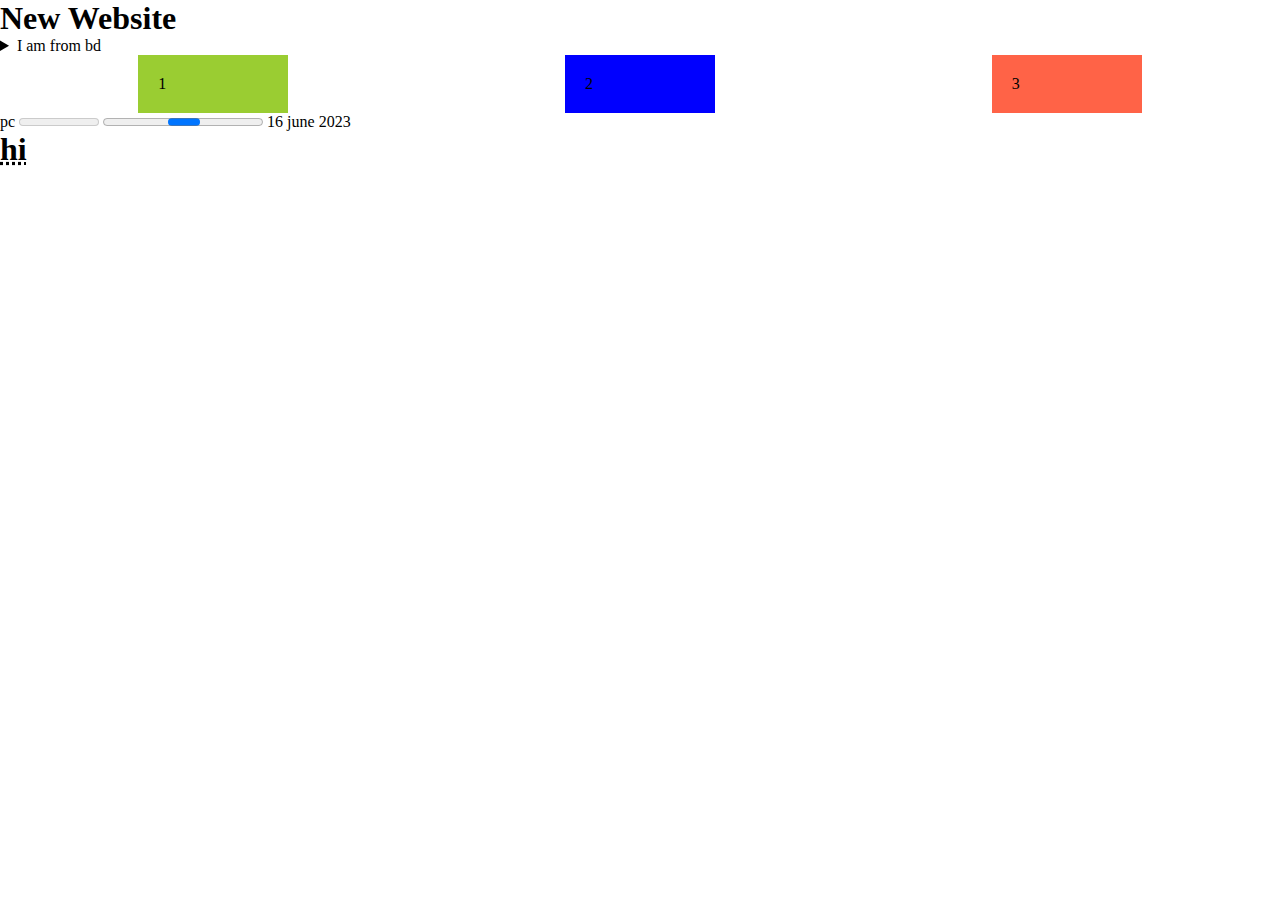
<file: test .html>
<!DOCTYPE html>
<html lang="en">
<head>
    <meta charset="UTF-8">
    <meta name="viewport" content="width=device-width, initial-scale=1.0">
    <title>Digital products</title>
    <link rel="stylesheet" href="test.css">
</head>
<body>
    <H1> New Website </H1>
    <details>
        <summary>I am from bd</summary>
        <p>Lorem ipsum dolor sit amet consectetur adipisicing elit. Delectus, aliquam. Rerum facere rem architecto non culpa, similique quam dolores ut assumenda, provident ipsum nobis obcaecati illo inventore, praesentium odit expedita.</p>
    </details>
    <div class="dad">
        <div class="box1">1</div>
        <div class="box2">2</div>
        <div class="box3">3</div>        

    </div>
    <label for="products">pc</label>
    <meter id="products">1.7</meter>
    <progress id="products"></progress>
    <time>16 june 2023</time>
    <h1><abbr title="hello bd">hi</abbr></h1>

</body>
</html>
</file>
<file: test.css>
*{
    margin: 0px;
    padding: 0%;
}
.dad{
    display: flex;
    justify-content: space-around;
}
.box1{
    background-color: yellowgreen;
    padding: 20px;
    width: 110px;
    
}
.box2{
    background-color: blue;
    padding: 20px;
    width: 110px;
    
}
.box3{
    background-color: tomato;
    padding: 20px;
    width: 110px;
    
}
</file>
